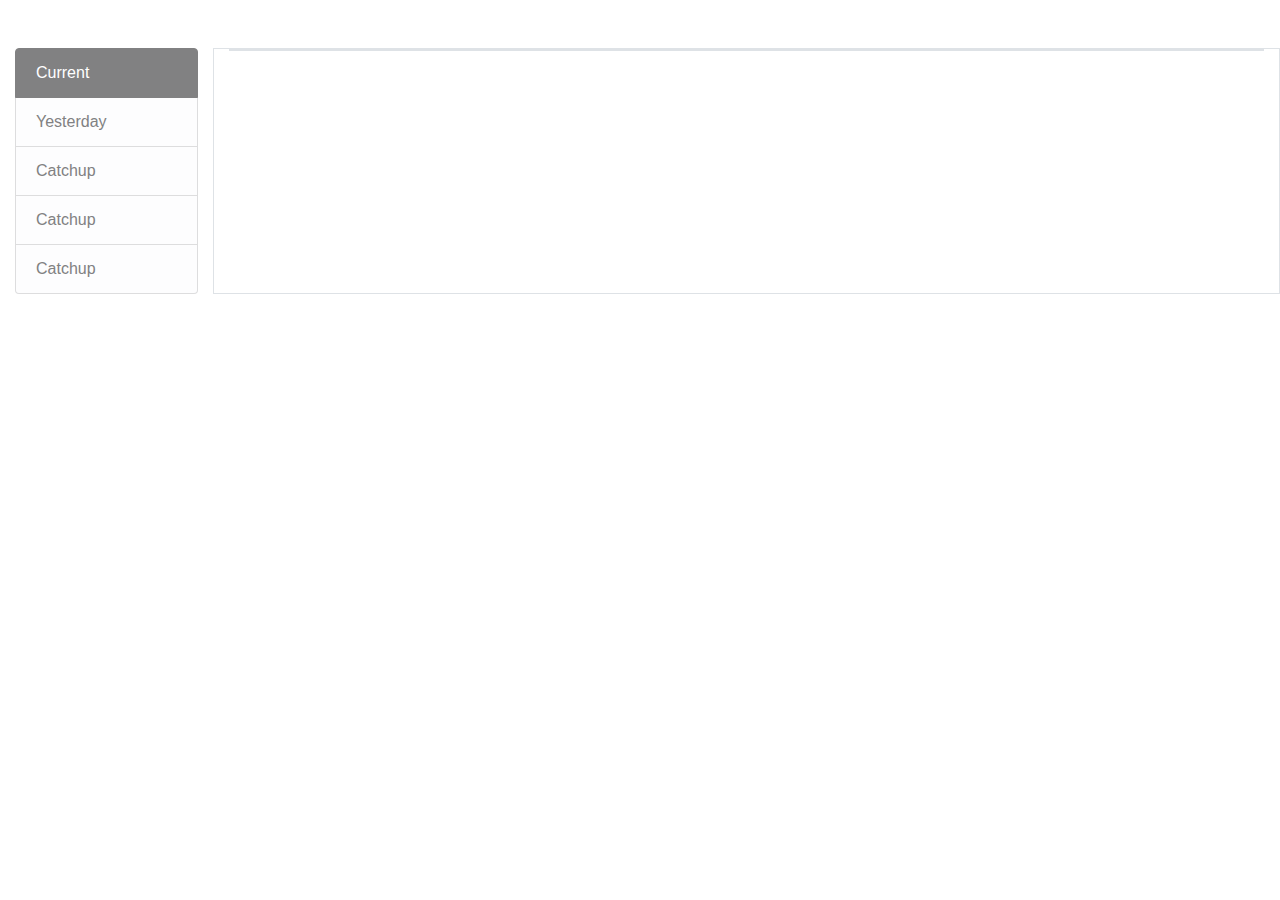
<file: assets/test.html>
<!DOCTYPE html>
<html lang="en">
<head>
    <meta charset="UTF-8">
    <meta name="viewport" content="width=device-width, initial-scale=1.0">
    <title>Document</title>
        <!-- External Stylesheets - CDN -->
        <link 
        rel="stylesheet" 
        href="https://maxcdn.bootstrapcdn.com/bootstrap/4.0.0/css/bootstrap.min.css" 
        integrity="sha384-Gn5384xqQ1aoWXA+058RXPxPg6fy4IWvTNh0E263XmFcJlSAwiGgFAW/dAiS6JXm" 
        crossorigin="anonymous"
    >
    <link
        rel="stylesheet"
        href="https://use.fontawesome.com/releases/v5.8.1/css/all.css"
        integrity="sha384-50oBUHEmvpQ+1lW4y57PTFmhCaXp0ML5d60M1M7uH2+nqUivzIebhndOJK28anvf"
        crossorigin="anonymous"
    >
    <link
        href="https://fonts.googleapis.com/css?family=Open+Sans&display=swap"
        rel="stylesheet"
    >
</head>
<body>
    <div class="container-fluid mt-5">
        <div class="row">
            <div class="col-sm-2">
                <div id="headlines" class="list-group">
                    <a class="list-group-item list-group-item-light list-group-item-action active" href="#content-0">Current</a>
                    <a class="list-group-item list-group-item-light list-group-item-action" href="#content-1">Yesterday</a>
                    <a class="list-group-item list-group-item-light list-group-item-action" href="#content-2">Catchup</a>
                    <a class="list-group-item list-group-item-light list-group-item-action" href="#content-3">Catchup</a>
                    <a class="list-group-item list-group-item-light list-group-item-action" href="#content-4">Catchup</a>
                </div>                                                     <!-- end headlines list-group, "table of contents "-->
            </div>                                                         <!-- end col-2 -->
            <div class="col-sm-10 border">
                <div data-spy="scroll" data-target="#headlines" data-offset="0" class="box border">
                    <div id="content-0"></div>
                    <div id="content-1"></div>
                    <div id="content-2"></div>
                    <div id="content-3"></div>
                    <div id="content-4"></div>
                </div>                                                     <!-- end spy-->
            </div>                                                         <!-- end col-10 -->
        </div>                                                             <!-- end row -->
    </div>                                                                 <!-- end container -->
</div>                                                                     <!-- end of body container-fluid -->


        <!-- jQuery first, then Popper.js, then Bootstrap JavaScript, then user logic.js file -->
        <script src="https://code.jquery.com/jquery-3.4.1.min.js"></script>    
        <script src="https://cdnjs.cloudflare.com/ajax/libs/popper.js/1.12.9/umd/popper.min.js" integrity="sha384-ApNbgh9B+Y1QKtv3Rn7W3mgPxhU9K/ScQsAP7hUibX39j7fakFPskvXusvfa0b4Q" crossorigin="anonymous"></script>
        <script src="https://maxcdn.bootstrapcdn.com/bootstrap/4.0.0/js/bootstrap.min.js" integrity="sha384-JZR6Spejh4U02d8jOt6vLEHfe/JQGiRRSQQxSfFWpi1MquVdAyjUar5+76PVCmYl" crossorigin="anonymous"></script>
        <!-- scrollspy jQuery functionality per Bootstrap documentation -->
        <script> 
            // $('[data-spy="scroll"]').each(function() {
            //     let $spy = $(this).scrollspy("refresh")
            // });
            $('[data-spy="scroll"]').scrollspy({target: "headlines"});
        </script>
       
</body>
</html>
</file>
